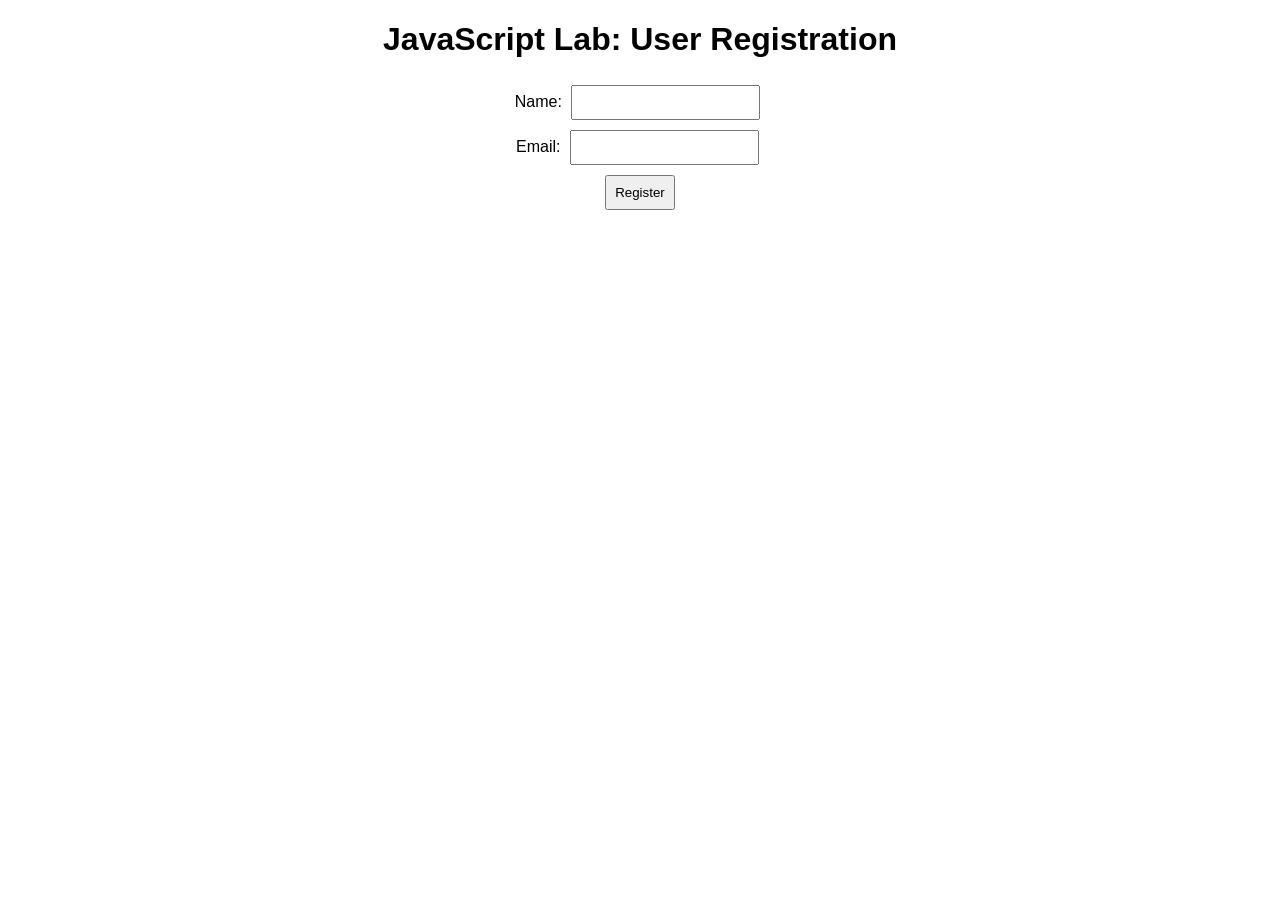
<file: Day3/index.html>
<!DOCTYPE html>
<html lang="en">
<head>
    <meta charset="UTF-8">
    <meta name="viewport" content="width=device-width, initial-scale=1.0">
    <title>JavaScript Combined Lab</title>
    <style>
        body { font-family: Arial, sans-serif; text-align: center; }
        input, button { margin: 5px; padding: 8px; }
        .userInfo { margin-top: 20px; font-weight: bold; }
    </style>
</head>
<body>

<h1>JavaScript Lab: User Registration</h1>

<label>Name: <input type="text" id="name"></label><br>
<label>Email: <input type="text" name="email"></label><br>
<button id="registerBtn" onclick>Register</button>

<script>
  document.getElementById('registerBtn').onclick = function() {
	// from the name label
        var username = document.getElementById('name').value;
	// from the email label
        var email = document.getElementsByName('email')[0].value;//
	// redirect to server.html and put the name and email to the URL
        location.href = 'server.html?username='+ encodeURI(username) +'&email=' + encodeURI(email);
    }
</script>
</body>
</html>
</file>
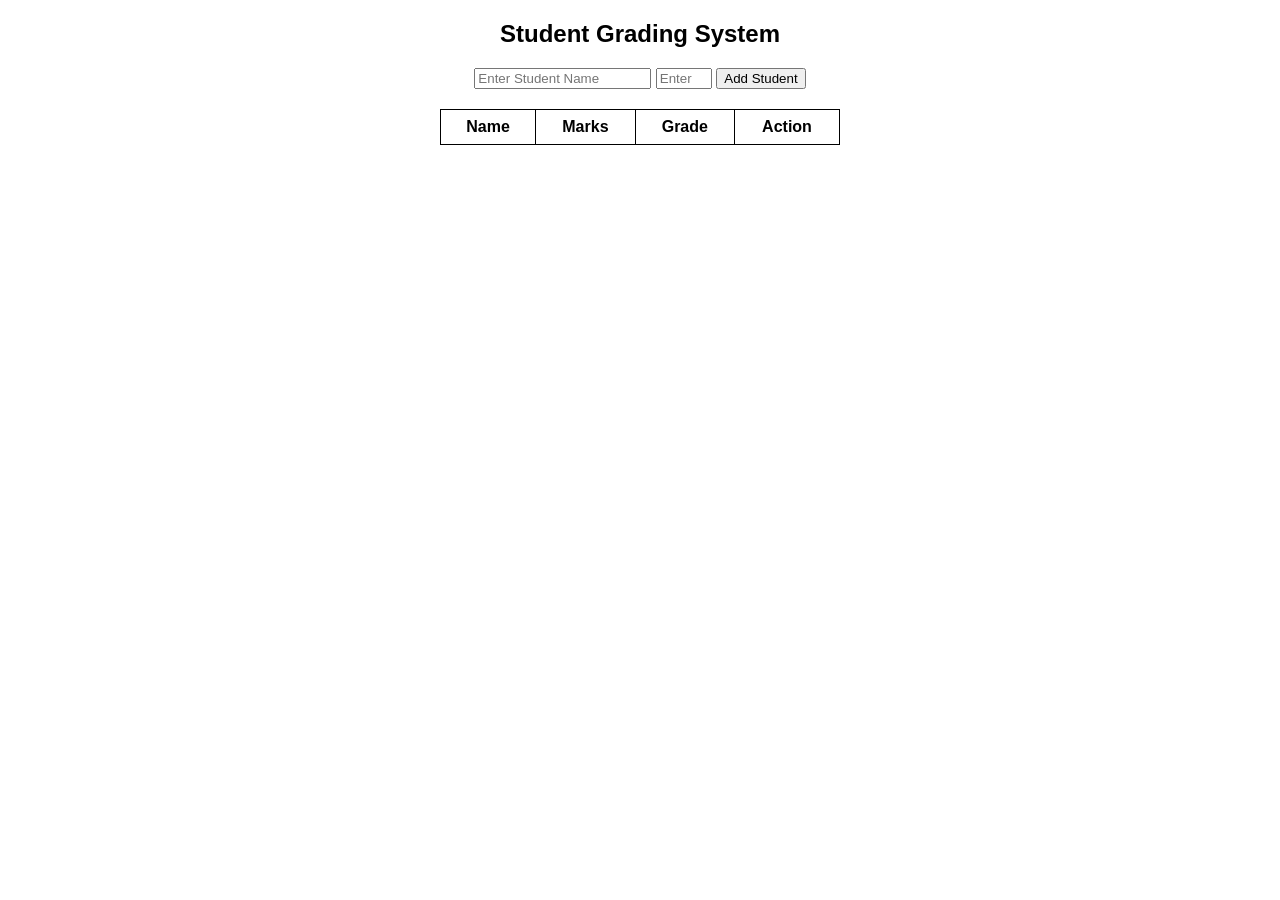
<file: Day4/index.html>
<!DOCTYPE html>
<html lang="en">
<head>
  <meta charset="UTF-8">
  <meta name="viewport" content="width=device-width, initial-scale=1.0">
  <title>Student Grading System</title>
  <style>
    body { font-family: Arial, sans-serif; text-align: center; }
    .container { width: 400px; margin: auto; }
    table { width: 100%; border-collapse: collapse; margin-top: 20px; }
    th, td { border: 1px solid black; padding: 8px; text-align: center; }
    .grade-A { color: green; font-weight: bold; }
    .grade-B { color: blue; font-weight: bold; }
    .grade-C { color: orange; font-weight: bold; }
    .grade-F { color: red; font-weight: bold; }
    .remove-btn { background: red; color: white; border: none; padding: 5px; cursor: pointer; }
  </style>
</head>
<body>

<div class="container">
  <h2>Student Grading System</h2>
  <input type="text" id="studentName" placeholder="Enter Student Name">
  <input type="number" id="studentMarks" placeholder="Enter Marks" min="0" max="100">
  <button id="addStudentBtn" onclick="addrow()">Add Student</button>

  <table>
    <thead>
    <tr>
      <th>Name</th>
      <th>Marks</th>
      <th>Grade</th>
      <th>Action</th>
    </tr>
    </thead>
    <tbody id="studentTable"></tbody>
  </table>
</div>

<script src="script.js"></script>

</body>
</html>
</file>
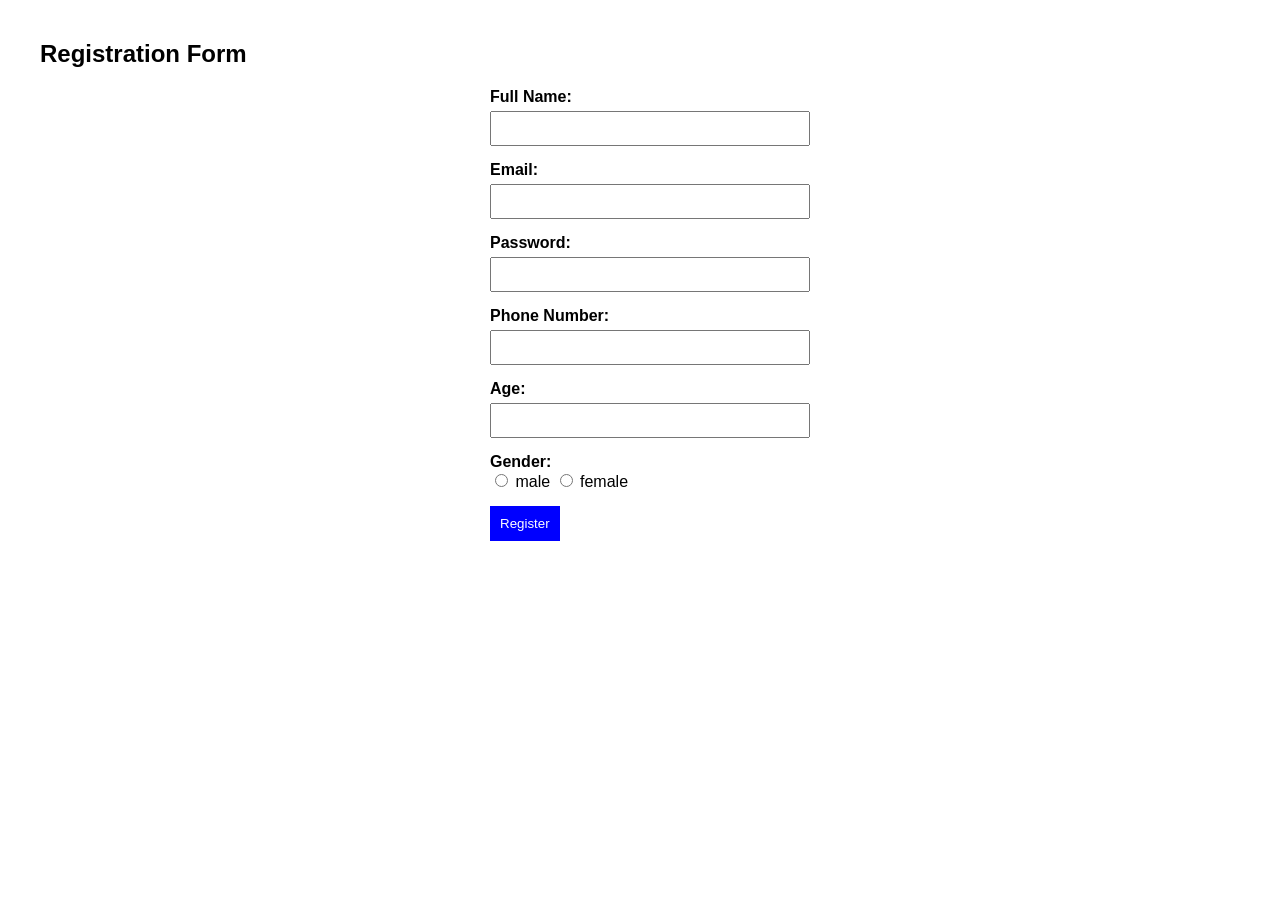
<file: Day5/index.html>
<!DOCTYPE html>
<html lang="en">
<head>
  <meta charset="UTF-8">
  <meta name="viewport" content="width=device-width, initial-scale=1.0">
  <title>Form Validation Task</title>
  <style>
    body {
      font-family: Arial, sans-serif;
      margin: 40px;
    }
    form {
      width: 300px;
      margin: auto;
    }
    .input-group {
      margin-bottom: 15px;
    }
    label {
      font-weight: bold;
    }
    input:not([type="radio"]) {
      width: 100%;
      padding: 8px;
      margin-top: 5px;
    }
    .error {
      color: red;
      font-size: 12px;
      display: none;
    }
    button {
      background-color: blue;
      color: white;
      padding: 10px;
      border: none;
      cursor: pointer;
    }
  </style>
</head>
<body>
<h2>Registration Form</h2>
<form action="welcome.html" method="get" id="registrationForm">
  <div class="input-group">
    <label for="fullName">Full Name:</label>
    <input type="text" id="fullName" name="fullName">
    <span class="error" id="nameError">Only letters, min 3 characters</span>
  </div>

  <div class="input-group">
    <label for="email">Email:</label>
    <input type="email" id="email" name="email">
    <span class="error" id="emailError">Enter a valid email</span>
  </div>

  <div class="input-group">
    <label for="password">Password:</label>
    <input type="password" id="password" name="password">
    <span class="error" id="passwordError">Min 8 chars, 1 uppercase, 1 lowercase, 1 number</span>
  </div>

  <div class="input-group">
    <label for="phone">Phone Number:</label>
    <input type="text" id="phone" name="phone">
    <span class="error" id="phoneError">Must be 11 digits</span>
  </div>

  <div class="input-group">
    <label for="age">Age:</label>
    <input type="number" id="age" name="age">
    <span class="error" id="ageError">Must be between 18 and 60</span>
  </div>

  <div class="input-group">
    <label>Gender:</label><br>
    <input type="radio" id="male" name="gender" value="male"> male
    <input type="radio" id="female" name="gender" value="female"> female
    <span class="error" id="genderError">One must select</span>
  </div>

  <button type="submit">Register</button>
</form>

<script src="script.js">
</script>
</body>
</html>
</file>
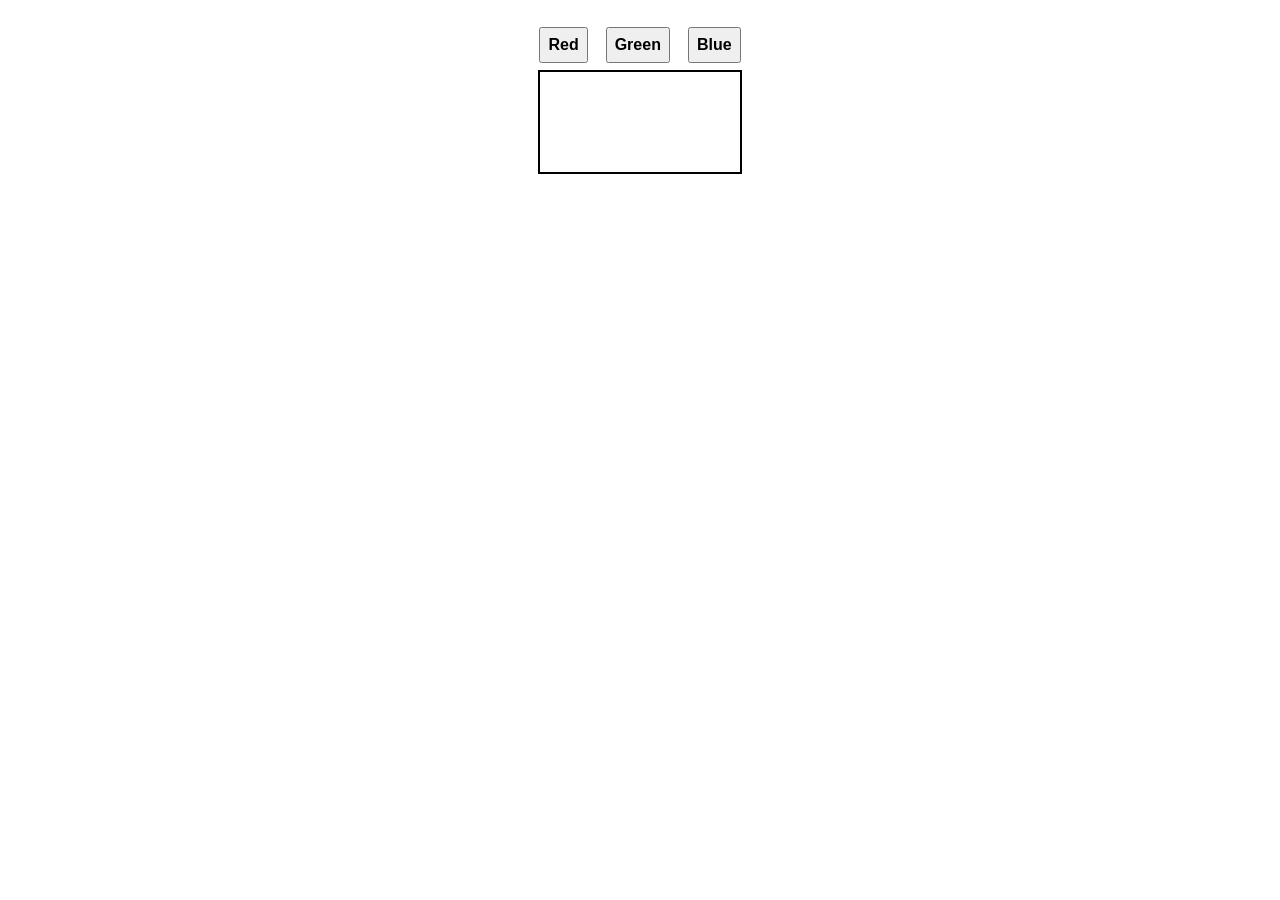
<file: Day6/index.html>
<!DOCTYPE html>
<html lang="en">
<head>
    <meta charset="UTF-8">
    <meta name="viewport" content="width=device-width, initial-scale=1.0">
    <title>index</title>
    <link rel="stylesheet" href="style.css">
</head>
<body>
    <div class="container">
        <button id="redBtn">Red</button>
        <button id="greenBtn">Green</button>
        <button id="blueBtn">Blue</button>
    </div>
    <div id="colorBox"></div>
    <script src="script.js"></script>
</body>
</html>
</file>
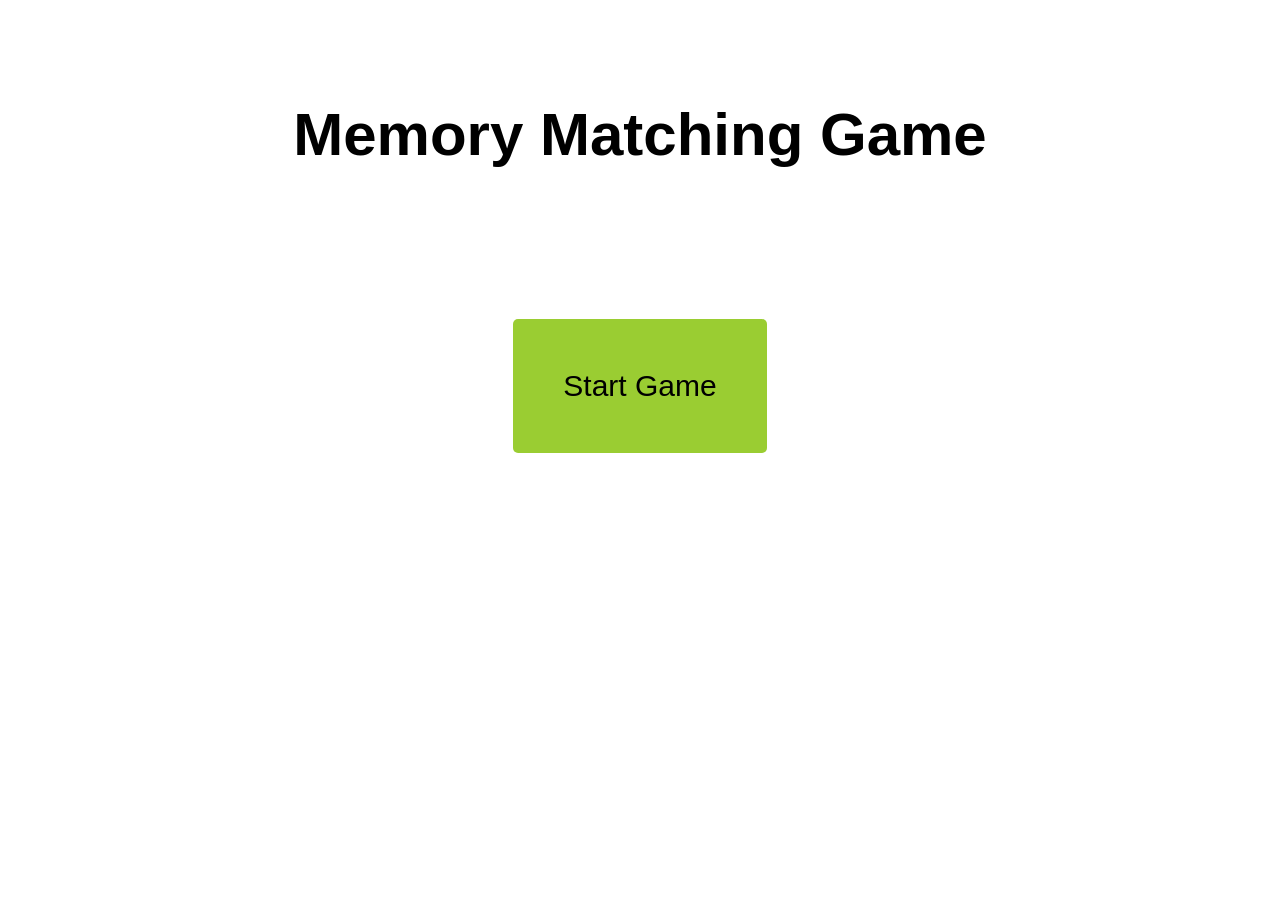
<file: project/index.html>
<!DOCTYPE html>
<html lang="en">
<head>
    <meta charset="UTF-8">
    <meta name="viewport" content="width=device-width, initial-scale=1.0">
    <title>Memory Matching Game - Home</title>
    <link rel="stylesheet" href="style.css">
</head>
<body>

    <h1 id="title">Memory Matching Game</h1>

    <button id="startGame">Start Game</button>

    <div id="difficultyButtons" style="display: none;">
        <button id="toggleInstructions">Instructions</button>
<div id="instructions" style="display: none;">
    <h2>How To Play Memory Match cards</h2>
    <ul>
        <li>Choose your level.</li>
        <li>All cards are hidden at the Start and you need to find its matching pair.</li>
        <li>Click on a card to reveal what is inside.</li>
        <li>Click on another card to find its matching pair.</li>
        <li>If the two cards match, they will remain open.</li>
        <li>If they don’t match, they will flip back after a second.</li>
        <li>Match all cards with thier pairs to complete the level.</li>
        <li>Try to complete the game in the least number of moves and time to beat the Top Score.</li>
    </ul>
</div>

        <h3>Choose Difficulty</h3>
        <button onclick="startGame(4)">4 * 4 <span class="word">Easy</span></button>
        <button onclick="startGame(6)">6 * 6 <span class="word">Medium</span></button>
        <button onclick="startGame(8)">8 * 8 <span class="word">Hard</span></button>

    </div>
    <script>
        document.getElementById("startGame").addEventListener("click", function () {
            document.getElementById("difficultyButtons").style.display = "block";
            this.style.display = "none";
        });

        function startGame(level) {
            window.location.href = `game.html?level=${level}`;
        }
        document.getElementById("toggleInstructions").addEventListener("click", function () {
    let instructions = document.getElementById("instructions");
    if (instructions.style.display === "none") {
        instructions.style.display = "block";
    } else {
        instructions.style.display = "none";
    }
});

    </script>
</body>
</html>
</file>
<file: Day6/style.css>
body {
    text-align: center;
}

/*Buttons */
.container {
    margin-top: 20px;
}
/* Buttons style */
button {
    font-family: 'Gill Sans', 'Gill Sans MT', Calibri, 'Trebuchet MS', sans-serif;
    font-weight: bold;
    margin: 7px;
    padding: 7px;
    font-size: 16px;
}

/* colorBox style*/
#colorBox {
    width: 200px;
    height: 100px;
    background-color: white;
    margin: auto;
    border: 2px solid black;
}
</file>
<file: project/style.css>
body {
    font-family: Arial, sans-serif;
    text-align: center;
}

button {
    margin: 50px;
    padding: 50px;
    font-size: 30px;
    cursor: pointer;
    border: none;
    border-radius: 5px;
    background-color: yellowgreen;
}
#title{
    margin: 50px;
    padding: 50px;
    font-size: 60px;
    font-family: 'Franklin Gothic Medium', 'Arial Narrow', Arial, sans-serif;
}
#gameBoard {
    display: grid;
    gap: 10px;
    justify-content: center;
    margin-top: 20px;
}

.card {
    width: 80px;
    height: 80px;
    background-color: gray;
    display: flex;
    justify-content: center;
    align-items: center;
    font-size: 24px;
    cursor: pointer;
    border-radius: 8px;
    color: transparent;
}

.card.flipped {
    background-color: white;
    color: black;
}

.matched {
    background-color: lightgreen;
    cursor: default;
}

.difficulty-btn {
    display: flex;
    flex-direction: column;
    align-items: center;
    font-size: 16px;
    padding: 10px;
}

.word {
    display: flex;
    font-size: 14px;
    padding: 15px;
} 
#toggleInstructions {
    display: block;
    margin: 10px auto;
    padding: 10px 15px;
    font-size: 16px;
    cursor: pointer;
}

#instructions {
    text-align: center;
    margin-top: 10px;
    padding: 10px;
    border: 1px solid black;
    border-radius: 5px;
    background-color: #939488;
    display: none; 
}

#instructions h2 {
    font-size: 20px;
    margin-bottom: 10px;
}

#instructions ul {
    list-style: none;
    padding: 0;
    font-size: 16px;
}

#instructions li {
    margin: 5px 0;
}
</file>
